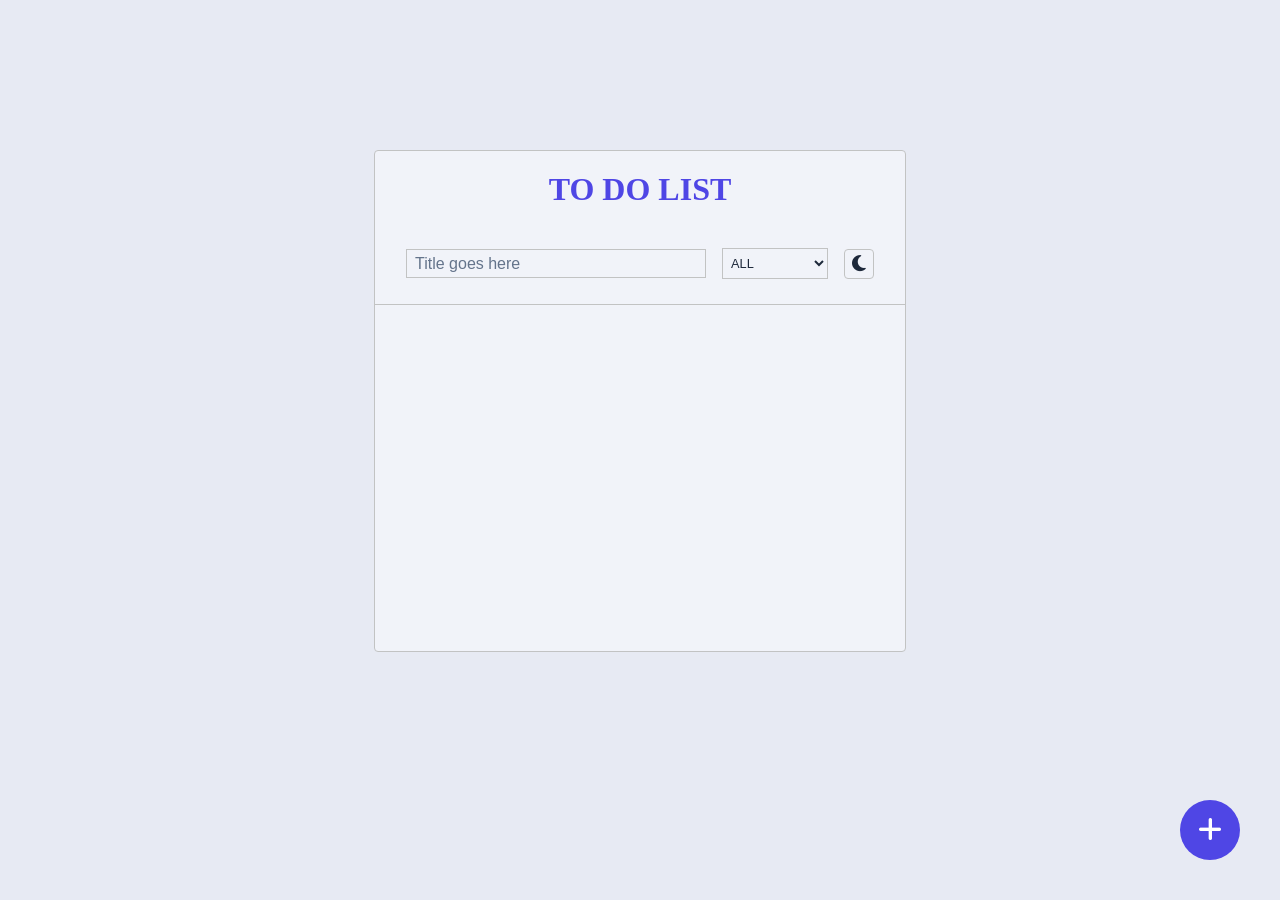
<file: index.html>
<!doctype html>
<html lang="en">
  <head>
    <meta charset="UTF-8" />
    <meta name="viewport" content="width=device-width, initial-scale=1.0" />
    <title>To-Do App</title>
    <link
      rel="stylesheet"
      href="https://cdnjs.cloudflare.com/ajax/libs/font-awesome/6.5.2/css/all.min.css"
    />
    <link rel="stylesheet" href="to-do.css" />
  </head>
  <body>
    <div class="container">
      <h1>TO DO LIST</h1>
      <div class="searchbar">
        <input type="text" placeholder="Title goes here" id="search" />
        <select class="filter">
          <option value="all">ALL</option>
          <option value="active">ACTIVE</option>
          <option value="completed">COMPLETED</option>
        </select>

        <button class="mode dark">
          <i class="fa-solid fa-moon"></i>
        </button>
        <button class="mode light hide">
          <i class="fa-solid fa-sun"></i>
        </button>
      </div>

      <!-- <i class="fa-solid fa-plus"></i> -->
    </div>
<!-- ------------------------------------start of item------------------------------------------ -->
    <div class="item easter-egg">
      <!-- hidden item to help append new items -->
      <span class="tickStatus">
        <button class="tickbox notick">
          <i class="fa-regular fa-square"></i>
        </button>
        <button class="tickbox tick hide">
          <i class="fa-solid fa-square-check"></i></button
      ></span>

      <span class="text">Easter EGG</span>

      <span class="edbtn">
        <button class="edit"><i class="fa-solid fa-pencil"></i></button>
        <button class="trash"><i class="fa-solid fa-trash"></i></button>
      </span>
    </div>
<!-- -------------------------------------End of item------------------------------------------------->

    <div class="inputInfo hide">
      <input type="text" id="inputText" placeholder="Enter text here..." />
      <button class="confirm">Confirm</button>
    </div>

    <div class="editInfo hide">
      <input type="text" id="inputEdited" placeholder="Modify the task" />
      <button class="confirmModification">Confirm</button>
    </div>
    <button class="create"><i class="fa-solid fa-plus"></i></button>

    <script src="to-do.js"></script>
  </body>
</html>
</file>
<file: to-do.css>
* {
  margin: 0;
  padding: 0;
}

body {
  background-color: var(--Back);
  color: var(--Text);
  overflow: hidden;
}

:root {
  --Back: #E7EAF3;
  --Card: #F1F3F9;
  --Primary: #4F46E5;
  --Secondary: #6366F1;
  --Text: #1E293B;
  --MutedText: #64748B;
  --Border: #c2c3c3;
  --Success: #22C55E;
  --Danger: #FB7185;
  --scroll: #aaa;
}

.container {
  border: 1px solid var(--Border);
  background-color: var(--Card);
  border-radius: 4px;
  margin: 150px auto;
  max-width: 40%;
  min-width: 530px;
  height: 500px;
  overflow-y: auto;
}

.container::-webkit-scrollbar { /*used to style scrollbar's width*/
  width: 6px;
}
.container::-webkit-scrollbar-thumb {
  background-color:#aaa;
  border-radius: 8px;
}


h1 {
  text-align: center;
  margin: 20px 0 20px 0;
  color: var(--Primary);
}

.searchbar {
  background-color: var(--Card);
  border-bottom: 1px solid var(--Border);
  text-align: center;
  margin-bottom: 20px;
  padding:20px 15px 25px;

  position: sticky;
  top: 0;

  display: flex;
  flex-direction: row;
  justify-content: space-evenly;
  align-items: center;
}

.searchbar input[type="text"] {
  font-size: 1rem;
  height: 27px;
  width: 290px;
  background-color: var(--Card);
  color: var(--Text);
  border: 1px solid var(--Border);
  padding-left: 8px;
}

input::placeholder{
  color: var(--MutedText);
}

.searchbar select {
  background-color: var(--Card);
  color: var(--Text);
  border: 1px solid var(--Border);
  font-size: 0.8rem;
  height: 31px;
  padding-left: 4px;
  cursor: pointer;
}

.mode {
  height: 30px;
  width: 30px;
  font-size: 1.15rem;
  border-radius: 4px;
  border: 1px solid var(--Border);
  color: var(--Text);
  background-color: var(--Card);
  cursor: pointer;
}

.item {
  background-color: var(--Card);
  color: var(--Text);
  border: 1px solid var(--Border);
  width: 70%;
  margin: auto;
  height: 30px;
  padding: 10px 17px;
  
  display: flex;
  flex-direction: row;
  justify-content: space-between;
  align-items: center;
  gap: 10px;
}

.tickbox,
.edit,
.trash {
  height: 25px;
  width: 25px;
  font-size: 1.2rem;
  border: none;
  background-color: var(--Card);
  cursor: pointer;
}

.edit {
  margin-right: 7px;
  color: var(--Primary);
}

.trash{
  color:var(--Danger);
}

.tickbox{
  color: var(--Success);
}

.text {
  font-size: 1.1rem;
  color: var(--Text);
  overflow: hidden;
  flex:1;
  white-space: nowrap;
  text-overflow: ellipsis;
}

.item:not(.hide):not(:last-child) {
  border-bottom: 1px solid var(--Border);
}

.create {
  background-color: var(--Primary);
  color: white;
  position: fixed;
  bottom: 40px;
  right: 40px;
  width: 60px;
  height: 60px;
  border-radius: 50%;
  border: none;
  font-size: 1.7rem;
  cursor: pointer;
  z-index: 10;
}

.create:hover{
  background-color: var(--Secondary);
}

.inputInfo,
.editInfo {
  height: 130px;
  width: 300px;
  margin: auto;

  display: flex;
  flex-direction: column;
  justify-content: center;
  align-items: center;

  box-shadow:0 10px 25px regba(0,0,0,0.15);
  background-color: var(--Card);
  border: 1px solid var(--Border);
  border-radius: 12px;

  position: fixed;
  top: 50%;
  left: 50%;
  transform: translate(-50%, -50%);
  /*shifts it back by half its own size*/
}

.inputInfo input,
.editInfo input {
  font-size: 1.2rem;
  width: 80%;
  height: 35px;
  padding-left: 8px;
  margin-bottom: 20px;
  border: 1px solid var(--Border);
  color: var(--Text);
  background: var(--Card);
}

.confirm,
.confirmModification {
  height: 32px;
  width: 90px;
  font-size: 1.05rem;
}

.hide, .easter-egg{
  display: none;
}

.strike{
  text-decoration: line-through;
  color: var(--MutedText);
}
</file>
